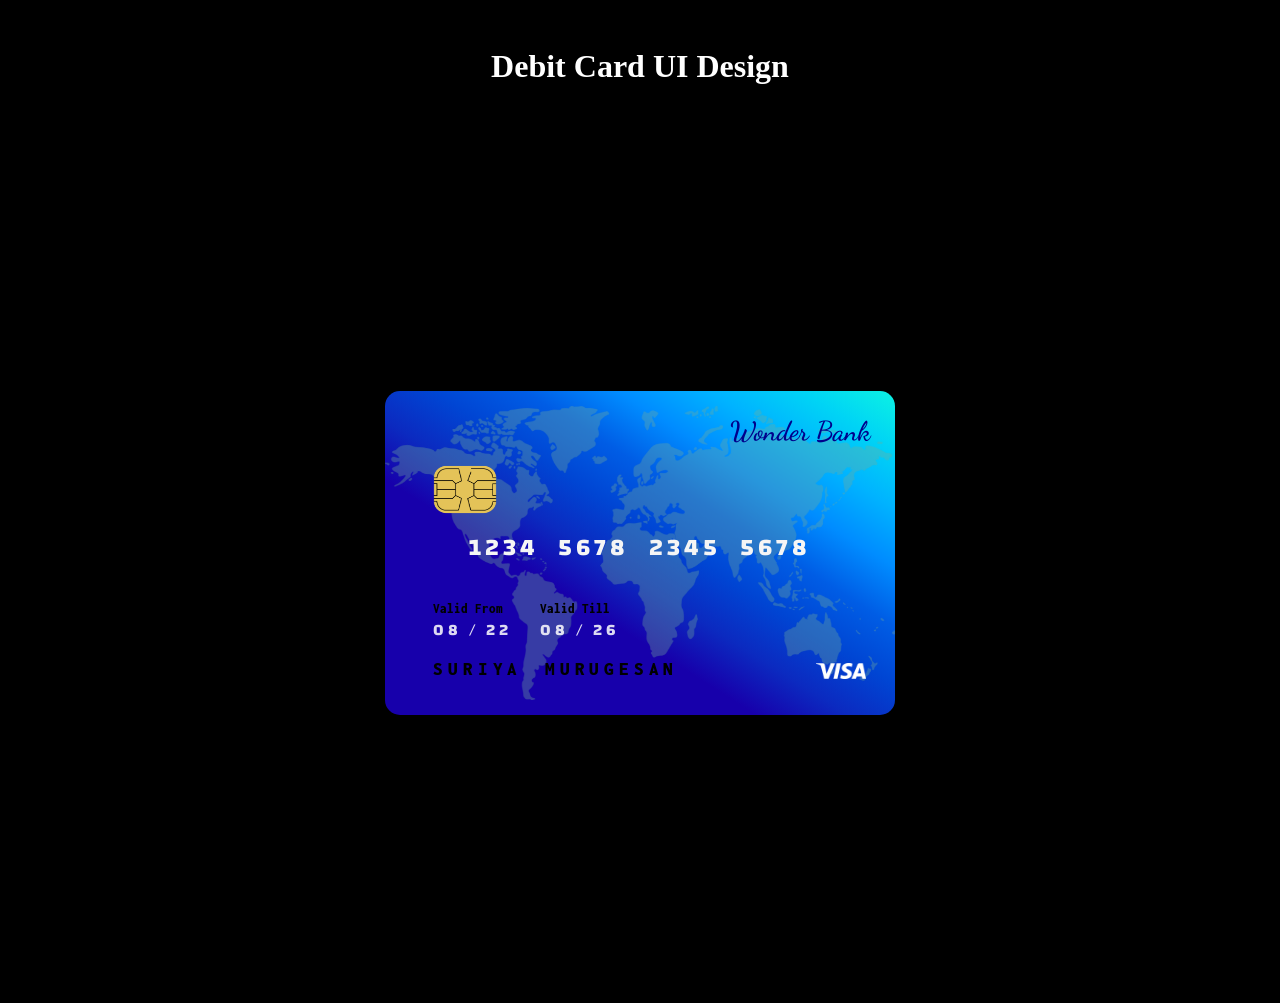
<file: index.html>
<!DOCTYPE html>
<html lang="en">
<head>
    <meta charset="UTF-8">
    <meta http-equiv="X-UA-Compatible" content="IE=edge">
    <meta name="viewport" content="width=device-width, initial-scale=1.0">
    <link rel="stylesheet" href="debitCard_styles.css">
    <title>Debit Card</title>
</head>
<body>
    <header>
        <h2>Debit Card UI Design</h2>
        <h5>(Hover over the card to flip the card)</h5>
    </header>
    <div class="maincontainer">
        <div class="thecard">
            <div class="thefront">
                <img src="images/map.png" alt="" width="25px">
                <div class="row1">
                    <div class="bankname">
                        <h3>Wonder Bank</h3>
                    </div>  
                </div>
                <div class="row2">
                    <img src="images/chip.png" class="chip-img" alt="">
                </div>

                <div class="row3">
                    <h1>1234 5678 2345 5678</h1>
                </div>

                <div class="row4">
                    <div class="left">
                        <div class="validity">
                            <div class="box">
                                <h5>Valid From</h5>
                                <h3>08 / 22</h3>
                            </div>
                            <div class="box">
                                <h5>Valid Till</h5>
                                <h3>08 / 26</h3>
                            </div>
                        </div>
                        <div class="cardholdername">
                            <h1>SURIYA MURUGESAN</h1>
                        </div>
                    </div>
                    <div class="right">
                        <img src="images/visa.png" alt="">
                    </div>
                </div>
            </div>

            <div class="theback">
                <div class="row1">
                    <h5>www.wonderbank.com</h5>
                </div>
                <div class="blackbar">
                    dummy-text1
                </div>
                <div class="row3">
                    <div class="left_pattern"> </div>
                    <div class="right_cvv">
                        <h2>061</h2>
                    </div>
                </div>
                <div class="row4">
                    <h4>This Wonder bank debit card is the property of Wonder Babk of India and it's use is governed by the terms and conditions of the Bank's debit card agreement.</h4>
                </div>
                <div class="row5">
                    <h2>AUTHORIZED SIGNATURE</h2>
                </div>
            </div>
        </div>
    </div>
    
    
</body>
</html>
</file>
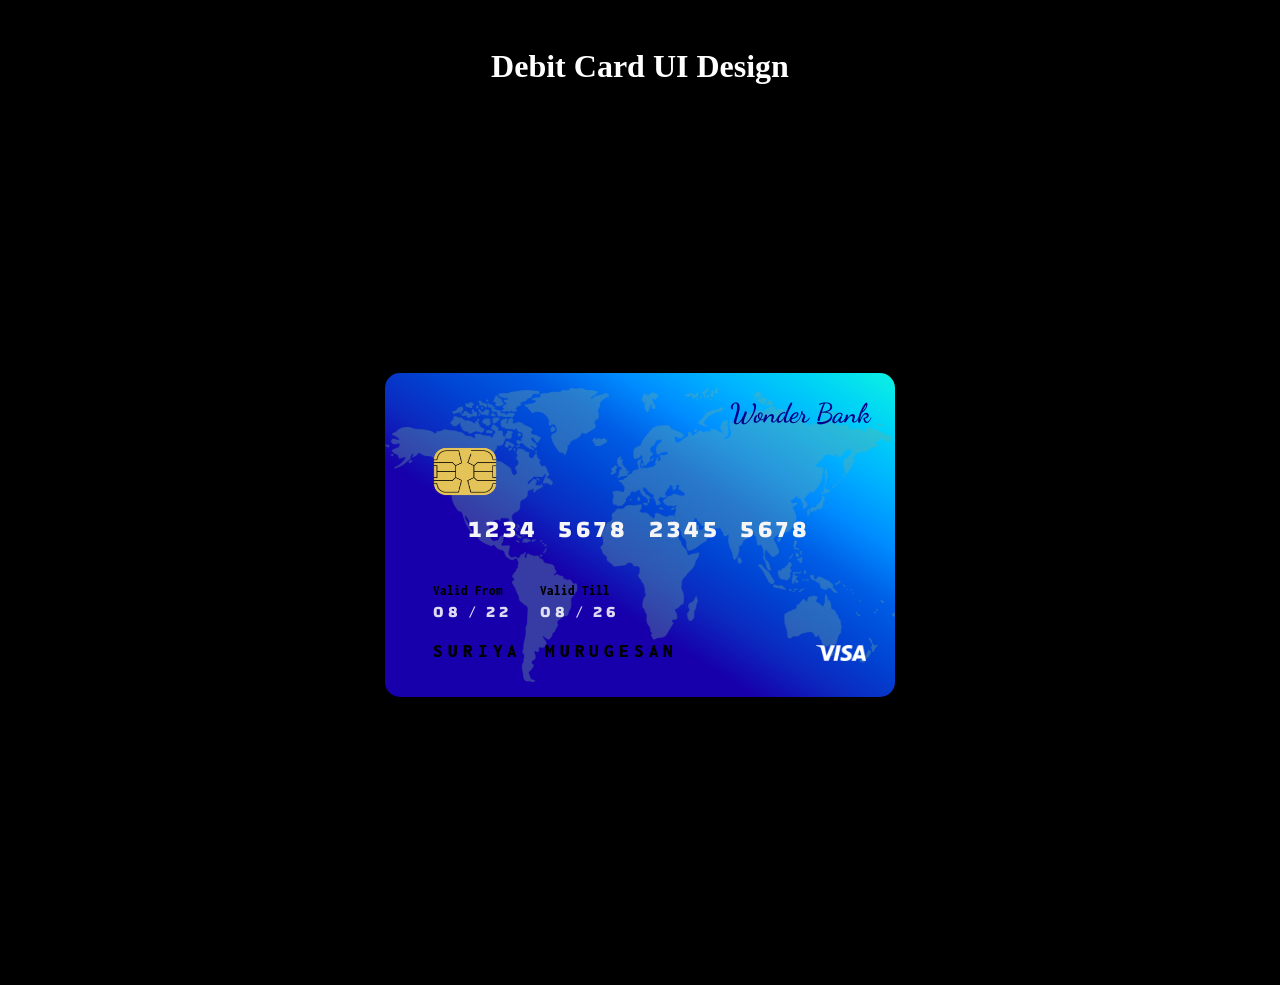
<file: debitCard.html>
<!DOCTYPE html>
<html lang="en">
<head>
    <meta charset="UTF-8">
    <meta http-equiv="X-UA-Compatible" content="IE=edge">
    <meta name="viewport" content="width=device-width, initial-scale=1.0">
    <link rel="stylesheet" href="debitCard_styles.css">
    <title>Debit Card</title>
</head>
<body>
    <header>
        <h2>Debit Card UI Design</h2>
    </header>
    <div class="maincontainer">
        <div class="thecard">
            <div class="thefront">
                <img src="images/map.png" alt="" width="25px">
                <div class="row1">
                    <div class="bankname">
                        <h3>Wonder Bank</h3>
                    </div>  
                </div>
                <div class="row2">
                    <img src="images/chip.png" class="chip-img" alt="">
                </div>

                <div class="row3">
                    <h1>1234 5678 2345 5678</h1>
                </div>

                <div class="row4">
                    <div class="left">
                        <div class="validity">
                            <div class="box">
                                <h5>Valid From</h5>
                                <h3>08 / 22</h3>
                            </div>
                            <div class="box">
                                <h5>Valid Till</h5>
                                <h3>08 / 26</h3>
                            </div>
                        </div>
                        <div class="cardholdername">
                            <h1>SURIYA MURUGESAN</h1>
                        </div>
                    </div>
                    <div class="right">
                        <img src="images/visa.png" alt="">
                    </div>
                </div>
            </div>

            <div class="theback">
                <div class="row1">
                    <h5>www.wonderbank.com</h5>
                </div>
                <div class="blackbar">
                    dummy-text1
                </div>
                <div class="row3">
                    <div class="left_pattern"> </div>
                    <div class="right_cvv">
                        <h2>061</h2>
                    </div>
                </div>
                <div class="row4">
                    <h4>This Wonder bank debit card is the property of Wonder Babk of India and it's use is governed by the terms and conditions of the Bank's debit card agreement.</h4>
                </div>
                <div class="row5">
                    <h2>AUTHORIZED SIGNATURE</h2>
                </div>
            </div>
        </div>
    </div>
    
    
</body>
</html>
</file>
<file: debitCard_styles.css>
@import url("https://fonts.googleapis.com/css2?family=Dancing+Script&family=Poppins:wght@300&display=swap");
@import url("https://fonts.googleapis.com/css2?family=Changa&display=swap");
@import url("https://fonts.googleapis.com/css2?family=Inconsolata&display=swap");
* {
  margin: 0;
  padding: 0;
  -webkit-box-sizing: border-box;
          box-sizing: border-box;
  font-size: 16px;
}

header h2 {
  color: white;
  font-size: 2rem;
  text-align: center;
  margin-top: 3rem;
}

body {
  background-color: #000;
}

body .maincontainer {
  position: relative;
  display: -webkit-box;
  display: -ms-flexbox;
  display: flex;
  -webkit-box-align: center;
      -ms-flex-align: center;
          align-items: center;
  -webkit-box-pack: center;
      -ms-flex-pack: center;
          justify-content: center;
  min-height: 100vh;
  -webkit-perspective: 1000px;
          perspective: 1000px;
}

body .maincontainer .thecard {
  position: absolute;
  width: 510px;
  height: 324px;
  -webkit-transform-style: preserve-3d;
          transform-style: preserve-3d;
  -webkit-transition: -webkit-transform 1s ease;
  transition: -webkit-transform 1s ease;
  transition: transform 1s ease;
  transition: transform 1s ease, -webkit-transform 1s ease;
  cursor: pointer;
  border-radius: 15px;
}

body .maincontainer .thecard .thefront {
  position: absolute;
  width: 100%;
  height: 100%;
  -webkit-backface-visibility: hidden;
          backface-visibility: hidden;
  background-image: -webkit-gradient(linear, left bottom, right top, from(#1700ab), color-stop(#1700ab), color-stop(#1700ab), color-stop(#1700ab), color-stop(#1700ab), color-stop(#0b2ac0), color-stop(#0045d3), color-stop(#005de5), color-stop(#008cff), color-stop(#00b3ff), color-stop(#00d4f5), to(#0cf2e3));
  background-image: linear-gradient(to right top, #1700ab, #1700ab, #1700ab, #1700ab, #1700ab, #0b2ac0, #0045d3, #005de5, #008cff, #00b3ff, #00d4f5, #0cf2e3);
  border-radius: 15px;
  z-index: 1;
  padding: 2% 5%;
}

body .maincontainer .thecard .thefront img {
  width: 100%;
  position: absolute;
  top: 15px;
  left: 0px;
  opacity: 0.35;
  z-index: -1;
}

body .maincontainer .thecard .thefront .row1 {
  height: 20%;
  display: -webkit-box;
  display: -ms-flexbox;
  display: flex;
  -webkit-box-orient: horizontal;
  -webkit-box-direction: normal;
      -ms-flex-direction: row;
          flex-direction: row;
  -webkit-box-align: center;
      -ms-flex-align: center;
          align-items: center;
  -webkit-box-pack: right;
      -ms-flex-pack: right;
          justify-content: right;
}

body .maincontainer .thecard .thefront .row1 .bankname h3 {
  font-family: 'Dancing Script', cursive;
  color: darkblue;
  font-size: 1.7rem;
  font-weight: 600;
}

body .maincontainer .thecard .thefront .row2 {
  display: -webkit-box;
  display: -ms-flexbox;
  display: flex;
  -webkit-box-pack: left;
      -ms-flex-pack: left;
          justify-content: left;
  height: 18%;
  padding-left: 5%;
}

body .maincontainer .thecard .thefront .row2 .chip-img {
  position: static;
  opacity: 1;
  width: 4rem;
}

body .maincontainer .thecard .thefront .row3 {
  display: -webkit-box;
  display: -ms-flexbox;
  display: flex;
  -webkit-box-pack: center;
      -ms-flex-pack: center;
          justify-content: center;
  -webkit-box-align: center;
      -ms-flex-align: center;
          align-items: center;
}

body .maincontainer .thecard .thefront .row3 h1 {
  padding: 2% 0%;
  font-family: 'Changa', sans-serif;
  color: whitesmoke;
  letter-spacing: 0.25rem;
  word-spacing: 0.65rem;
  font-size: 1.5rem;
}

body .maincontainer .thecard .thefront .row4 {
  display: -webkit-box;
  display: -ms-flexbox;
  display: flex;
  -webkit-box-orient: horizontal;
  -webkit-box-direction: normal;
      -ms-flex-direction: row;
          flex-direction: row;
}

body .maincontainer .thecard .thefront .row4 .left {
  width: 65%;
  display: -webkit-box;
  display: -ms-flexbox;
  display: flex;
  -webkit-box-orient: vertical;
  -webkit-box-direction: normal;
      -ms-flex-direction: column;
          flex-direction: column;
  padding-left: 5%;
  padding-top: 5%;
}

body .maincontainer .thecard .thefront .row4 .left .validity {
  display: -webkit-box;
  display: -ms-flexbox;
  display: flex;
  -webkit-box-orient: horizontal;
  -webkit-box-direction: normal;
      -ms-flex-direction: row;
          flex-direction: row;
}

body .maincontainer .thecard .thefront .row4 .left .validity .box {
  margin-right: 10%;
}

body .maincontainer .thecard .thefront .row4 .left .validity .box h5 {
  font-family: Helvetica, sans-serif;
  color: black;
  font-size: 0.8rem;
  font-weight: 900;
  font-family: 'Inconsolata', monospace;
}

body .maincontainer .thecard .thefront .row4 .left .validity .box h3 {
  color: white;
  opacity: 0.85;
  font-size: 1rem;
  font-family: 'Changa', sans-serif;
  letter-spacing: 0.25rem;
  margin: 0;
}

body .maincontainer .thecard .thefront .row4 .left .cardholdername {
  padding-top: 5%;
}

body .maincontainer .thecard .thefront .row4 .left .cardholdername h1 {
  font-family: 'Inconsolata', monospace;
  font-size: 1.2rem;
  font-weight: 900;
  color: black;
  letter-spacing: 0.3rem;
  word-spacing: 0.5rem;
}

body .maincontainer .thecard .thefront .row4 .right {
  width: 35%;
  display: -webkit-box;
  display: -ms-flexbox;
  display: flex;
  -webkit-box-pack: right;
      -ms-flex-pack: right;
          justify-content: right;
  -webkit-box-align: end;
      -ms-flex-align: end;
          align-items: flex-end;
}

body .maincontainer .thecard .thefront .row4 .right img {
  margin-right: 2%;
  position: static;
  opacity: 1;
  width: 50px;
}

body .maincontainer .thecard .theback {
  position: absolute;
  width: 100%;
  height: 100%;
  -webkit-backface-visibility: hidden;
          backface-visibility: hidden;
  background-image: -webkit-gradient(linear, right bottom, left top, from(#1700ab), color-stop(#1700ab), color-stop(#1700ab), color-stop(#1700ab), color-stop(#1700ab), color-stop(#0b2ac0), color-stop(#0045d3), color-stop(#005de5), color-stop(#008cff), color-stop(#00b3ff), color-stop(#00d4f5), to(#0cf2e3));
  background-image: linear-gradient(to left top, #1700ab, #1700ab, #1700ab, #1700ab, #1700ab, #0b2ac0, #0045d3, #005de5, #008cff, #00b3ff, #00d4f5, #0cf2e3);
  -webkit-transform: rotateY(180deg);
          transform: rotateY(180deg);
  border-radius: 15px;
  padding: 0% 0%;
}

body .maincontainer .thecard .theback .row1 {
  margin: 0% 4%;
  height: 5%;
}

body .maincontainer .thecard .theback .row1 h5 {
  font-family: 'Inconsolata', monospace;
  font-size: 0.8rem;
}

body .maincontainer .thecard .theback .blackbar {
  margin: 2% 0%;
  background-color: #222;
  color: #222;
  min-height: 25%;
}

body .maincontainer .thecard .theback .row3 {
  margin: 0% 4%;
  height: 15%;
  display: -webkit-box;
  display: -ms-flexbox;
  display: flex;
}

body .maincontainer .thecard .theback .row3 .left_pattern {
  background-color: #ffffff;
  opacity: 1;
  background-image: linear-gradient(to right, #efefef, #efefef 12px, #ffffff 12px, #ffffff);
  background-size: 24px 100%;
  color: white;
  border: 1px solid #1700ab;
  border-right: 0px;
  width: 94%;
}

body .maincontainer .thecard .theback .row3 .right_cvv {
  background-color: white;
  width: 6%;
  height: 50%;
  opacity: 0.6;
  display: -webkit-box;
  display: -ms-flexbox;
  display: flex;
  -ms-flex-item-align: center;
      align-self: center;
}

body .maincontainer .thecard .theback .row3 .right_cvv h2 {
  text-align: left;
  color: black;
}

body .maincontainer .thecard .theback .row4 h4 {
  font-family: 'Inconsolata', monospace;
  font-size: 0.7rem;
  margin: 3% 4%;
}

body .maincontainer .thecard .theback .row5 {
  display: -webkit-box;
  display: -ms-flexbox;
  display: flex;
  -webkit-box-orient: horizontal;
  -webkit-box-direction: normal;
      -ms-flex-direction: row;
          flex-direction: row;
  margin: 0% 4%;
  padding-top: 10%;
}

body .maincontainer .thecard .theback .row5 h2 {
  font-size: 0.6rem;
  font-weight: 900;
  letter-spacing: 0.2rem;
}

body .maincontainer .thecard:hover {
  -webkit-transform: rotateY(180deg);
          transform: rotateY(180deg);
}

@media screen and (max-width: 600px) {
  * {
    font-size: 11px;
  }
  body .maincontainer .thecard {
    width: 340px;
    height: 216px;
  }
}
/*# sourceMappingURL=debitCard_styles.css.map */
</file>
